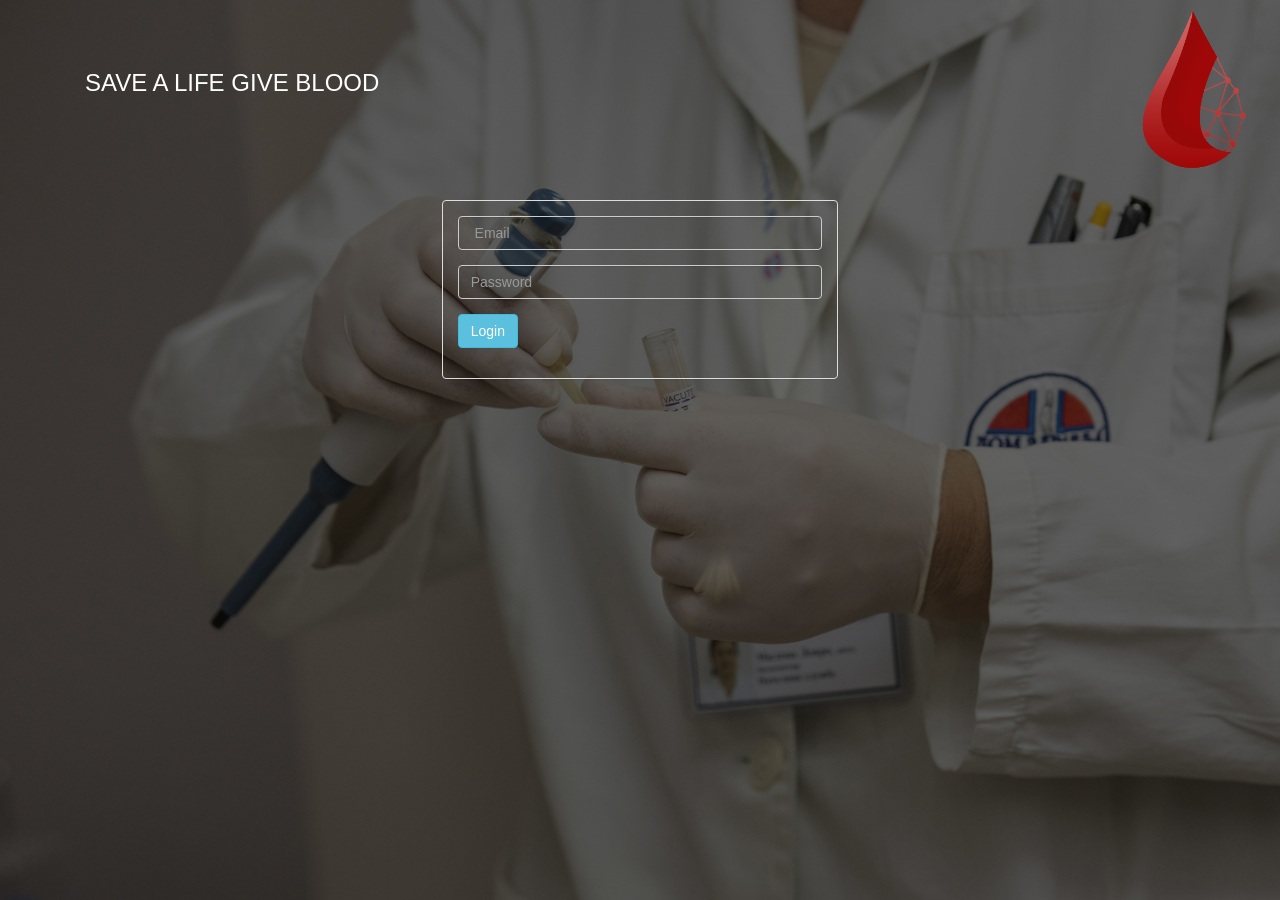
<file: page/login.html>
<!DOCTYPE html>
<html>
<head>
	<title></title>
	<meta charset="utf-8">

    <meta name="viewpower" content="width=device-width, initial-scale=1"><!-- thisi is very importent for responsive website -->
	
	<link rel="stylesheet" type="text/css" href="../css/bootstrap.css">
	<link rel="stylesheet" type="text/css" href="../css/style.css">
</head>
<body class="login-body">
<!-- Header -->
<div class="col-md-12">
	<div class="col-md-6">
		<div class="text-center msgs">
			<h3>SAVE A LIFE GIVE BLOOD</h3>
		</div>
	</div>
	<div class="col-md-6">
		<div class="logo">
	<img src="logo.png" width="200" height="200">
</div>
	</div>
</div>
<div class="login">
	<div class="col-md-4 col-md-offset-4">
		<div class="panel panel-default panl">
			<div class="panel-body">
				<form >
					<div class="form-group">
						<input type="email" name="" class="form-control" placeholder=" Email">
					</div>
					<div class="form-group">
						<input type="password" name="pass" placeholder="Password" class="form-control" >
					</div>
					<div class="form-group">
						
						<input type="submit" name="subm" class="btn btn-info" value="Login ">
					</div>
				</form>
			</div>
		</div>
	</div>
</div>
<script src="../js/bootstrap.js"></script>
<script src="../js/jquery.js"></script>

</body>
</html>
</file>
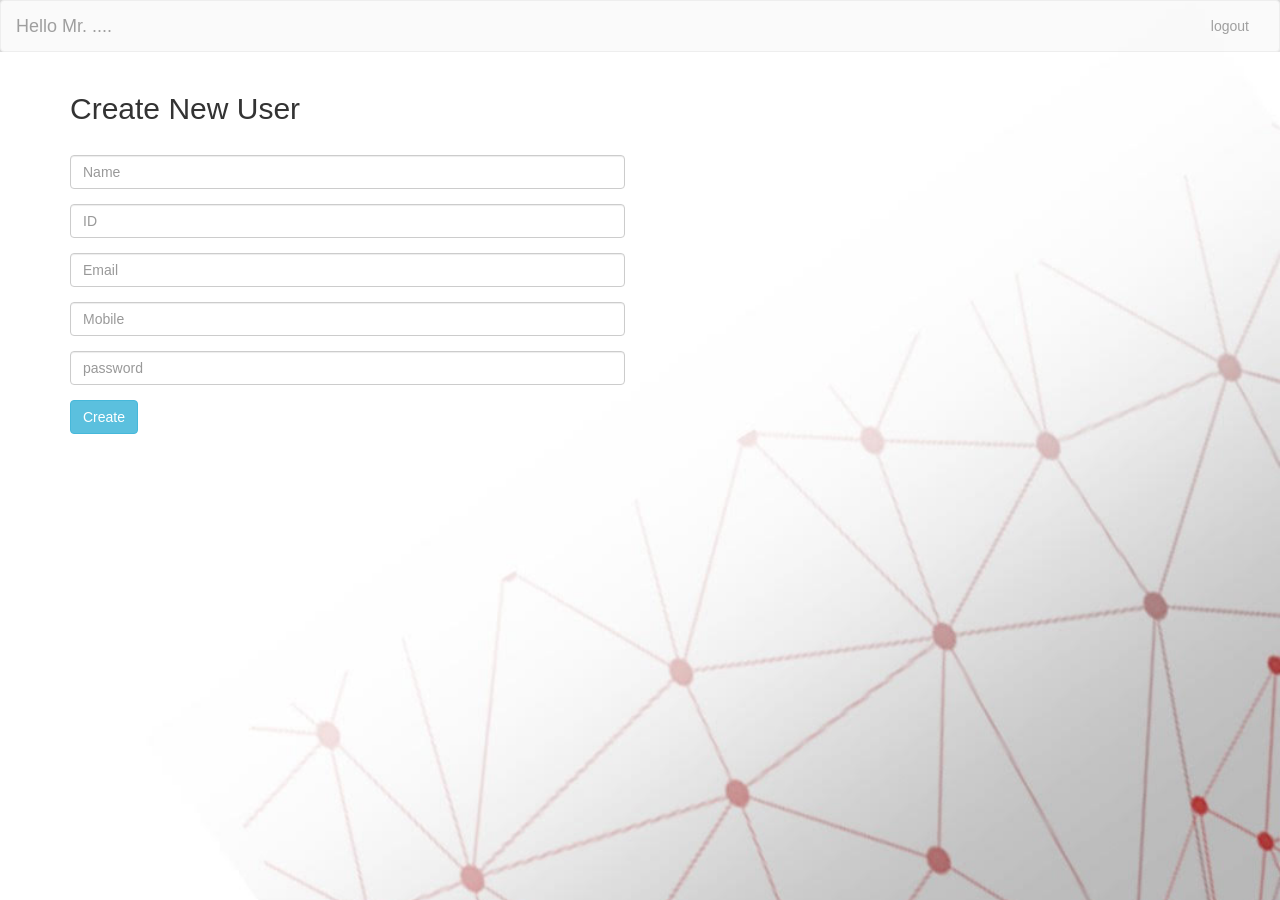
<file: page/hospital/adduser.html>
<!DOCTYPE html>
<html>
<head>
	<title></title>
	<meta charset="utf-8">

    <meta name="viewpower" content="width=device-width, initial-scale=1"><!-- thisi is very importent for responsive website -->
	
	<link rel="stylesheet" href="https://use.fontawesome.com/releases/v5.3.1/css/all.css" integrity="sha384-mzrmE5qonljUremFsqc01SB46JvROS7bZs3IO2EmfFsd15uHvIt+Y8vEf7N7fWAU" crossorigin="anonymous">
	<link rel="stylesheet" type="text/css" href="../../css/bootstrap.css">
	<link rel="stylesheet" type="text/css" href="../../css/style.css">
</head>
<body class="users-body">
<!-- Header -->
    
<header>
   	

	<nav class="navbar navbar-default">
  <div class="container-fluid">
    <!-- Brand and toggle get grouped for better mobile display -->
    <div class="navbar-header">
      <button type="button" class="navbar-toggle collapsed" data-toggle="collapse" data-target="#bs-example-navbar-collapse-1" aria-expanded="false">
        <span class="sr-only">Toggle navigation</span>
        <span class="icon-bar"></span>
        <span class="icon-bar"></span>
        <span class="icon-bar"></span>
      </button>
      <a class="navbar-brand" href="#">Hello Mr. ....</a>
    </div>

    <!-- Collect the nav links, forms, and other content for toggling -->
    <div class="collapse navbar-collapse" id="bs-example-navbar-collapse-1">
      
      <ul class="nav navbar-nav navbar-right">
       
        <li><a href="#">logout</a></li>
      </ul>
    </div><!-- /.navbar-collapse -->
  </div><!-- /.container-fluid -->
</nav>
</header>
<!-- section for part -->
<section>
	<div class="container">
		<div class="row">
			<!-- Add new usser -->
			<div class="col-md-6">
				<form>
                   <h2> Create New User</h2>
                    <br>
					<div class="form-group">
						<input type="text" name="" class="form-control" placeholder="Name">
					</div>

					<div class="form-group">
						<input type="text" name="" class="form-control" placeholder="ID">
					</div>

					<div class="form-group">
						<input type="text" name="" class="form-control" placeholder="Email">
					</div>

					<div class="form-group">
						<input type="text" name="" class="form-control" placeholder="Mobile">
					</div>

					<div class="form-group">
						<input type="password" name="" class="form-control" placeholder="password">
					</div>

				
					<div class="form-group">
						<input type="submit" name="" class="btn btn-info" value="Create">
					</div>
				</form>
			</div>
		</div>
	</div>
</section>


<!--footer -->
<footer>
	
</footer>


<script src="../../js/jquery.js"></script>
<script src="../../js/bootstrap.js"></script>
</body>
</html>
</file>
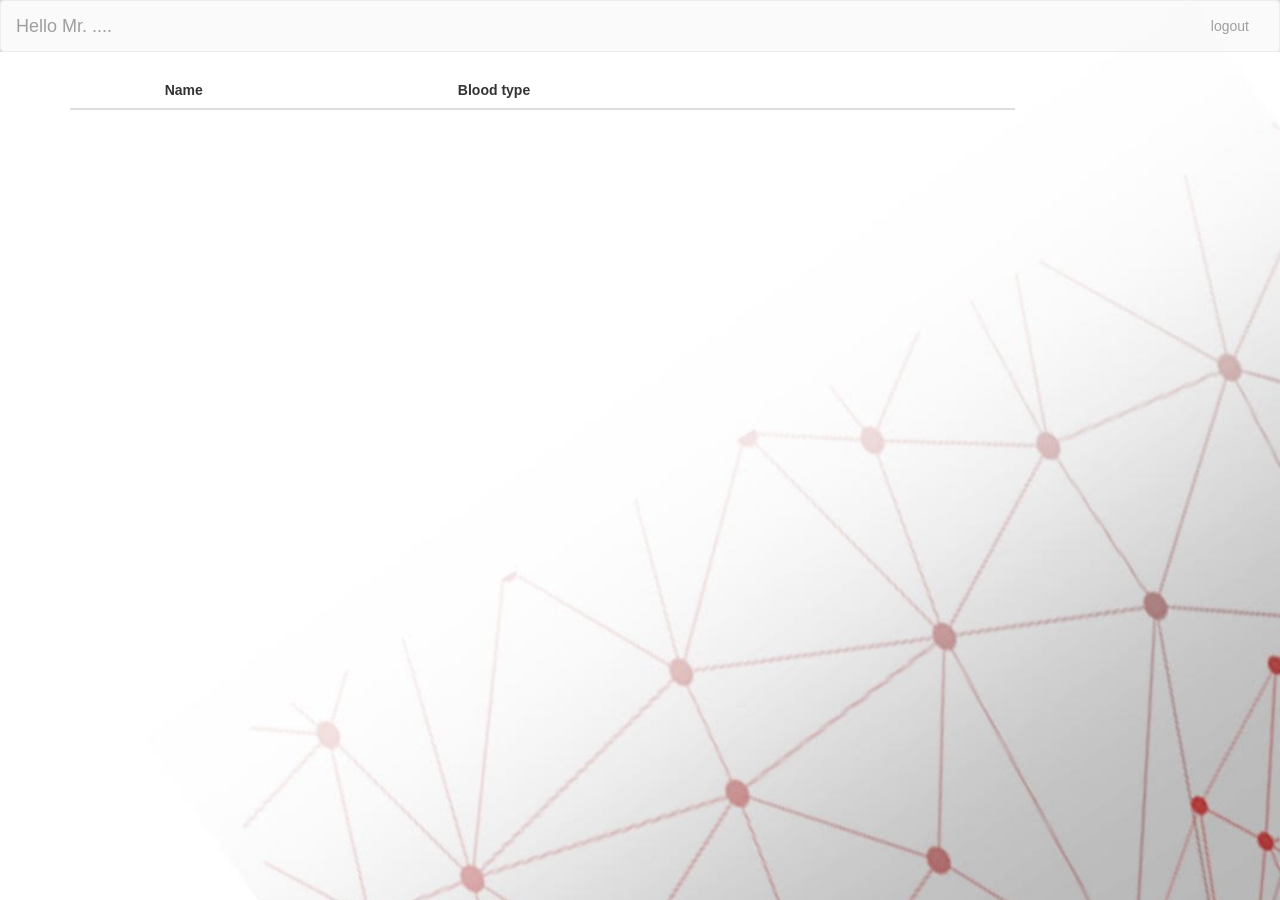
<file: page/hospital/patient.html>
<!DOCTYPE html>
<html>
<head>
	<title></title>
	<meta charset="utf-8">

    <meta name="viewpower" content="width=device-width, initial-scale=1"><!-- thisi is very importent for responsive website -->
	
	<link rel="stylesheet" href="https://use.fontawesome.com/releases/v5.3.1/css/all.css" integrity="sha384-mzrmE5qonljUremFsqc01SB46JvROS7bZs3IO2EmfFsd15uHvIt+Y8vEf7N7fWAU" crossorigin="anonymous">
	<link rel="stylesheet" type="text/css" href="../../css/bootstrap.css">
	<link rel="stylesheet" type="text/css" href="../../css/style.css">
</head>
<body class="users-body">
<!-- Header -->
<!--<section>
	<div class="container">
		<div class="row">

			<div class="col-md-6">
				<div class="col-md-12">
					<div class="text-center">
						<h3>Search</h3>
					</div>
				</div>
				<form class="form-inline">
					<label for="city">cITY</label>
					<select class="form-control" id="city">
						<option>Hail</option>
					</select>
                    
				</form>
			</div>
		</div>
	</div>
</section>-->
<header>

	<nav class="navbar navbar-default">
  <div class="container-fluid">
    <!-- Brand and toggle get grouped for better mobile display -->
    <div class="navbar-header">
      <button type="button" class="navbar-toggle collapsed" data-toggle="collapse" data-target="#bs-example-navbar-collapse-1" aria-expanded="false">
        <span class="sr-only">Toggle navigation</span>
        <span class="icon-bar"></span>
        <span class="icon-bar"></span>
        <span class="icon-bar"></span>
      </button>
      <a class="navbar-brand" href="#">Hello Mr. ....</a>
    </div>

    <!-- Collect the nav links, forms, and other content for toggling -->
    <div class="collapse navbar-collapse" id="bs-example-navbar-collapse-1">
      
      <ul class="nav navbar-nav navbar-right">
       
        <li><a href="#">logout</a></li>
      </ul>
    </div><!-- /.navbar-collapse -->
  </div><!-- /.container-fluid -->
</nav>
</header>


<!-- Tabel for result-->
<section>
	<div class="container">
		<div class="row">
			<div class="col-md-10">
				<table class="table">
					<thead>
						<tr>
							<th></th>
							<th>Name </th>
							<th>Blood type </th>
							<th></th>
							
						</tr>
					</thead>
				</table>
			</div>
		</div>
	</div>
</section>
<script src="../../js/jquery.js"></script>
<script src="../../js/bootstrap.js"></script>
</body>
</html>
</file>
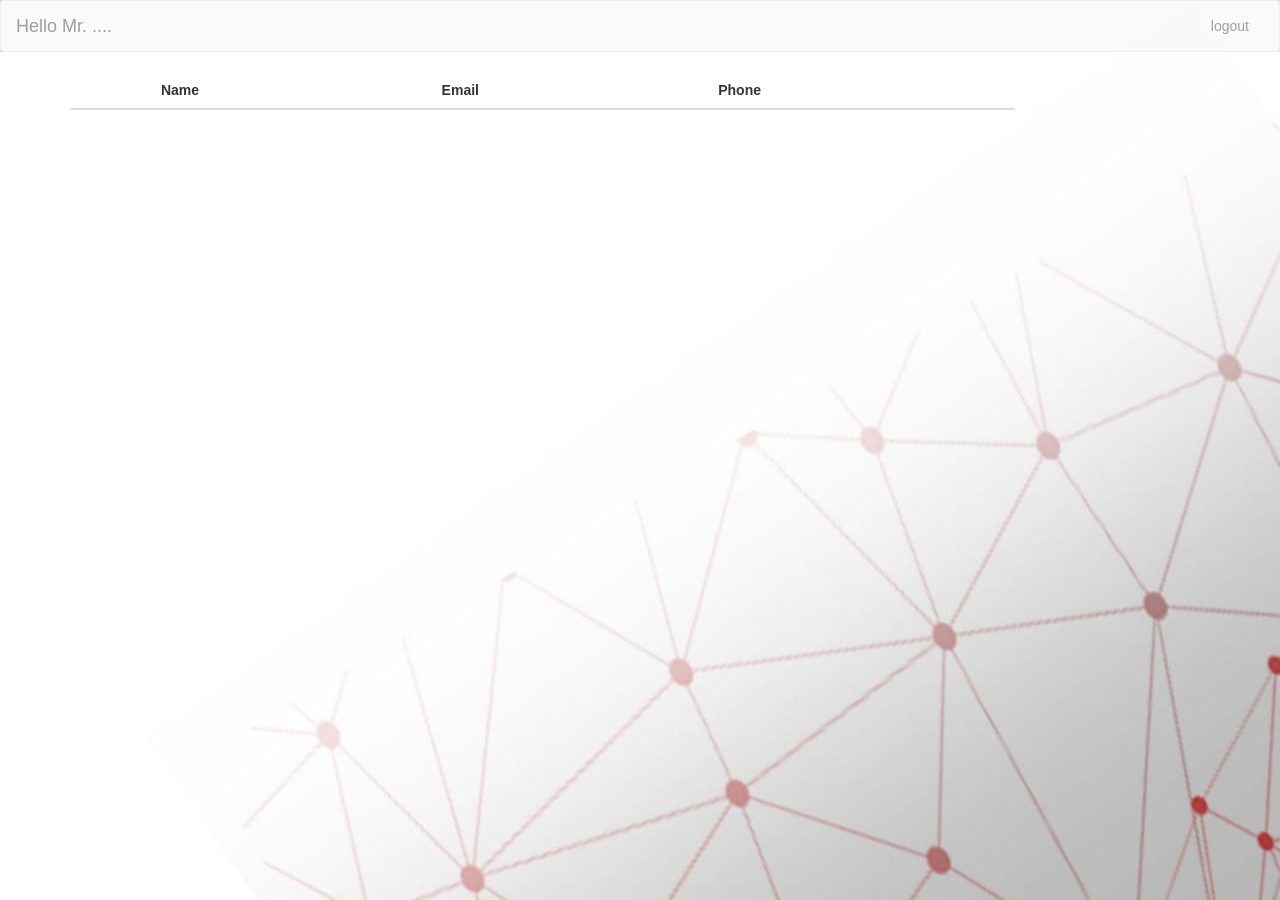
<file: page/hospital/users.html>
<!DOCTYPE html>
<html>
<head>
	<title></title>
	<meta charset="utf-8">

    <meta name="viewpower" content="width=device-width, initial-scale=1"><!-- thisi is very importent for responsive website -->
	
	<link rel="stylesheet" href="https://use.fontawesome.com/releases/v5.3.1/css/all.css" integrity="sha384-mzrmE5qonljUremFsqc01SB46JvROS7bZs3IO2EmfFsd15uHvIt+Y8vEf7N7fWAU" crossorigin="anonymous">
	<link rel="stylesheet" type="text/css" href="../../css/bootstrap.css">
	<link rel="stylesheet" type="text/css" href="../../css/style.css">
</head>
<body class="users-body">
<!-- Header -->
<!--<section>
	<div class="container">
		<div class="row">

			<div class="col-md-6">
				<div class="col-md-12">
					<div class="text-center">
						<h3>Search</h3>
					</div>
				</div>
				<form class="form-inline">
					<label for="city">cITY</label>
					<select class="form-control" id="city">
						<option>Hail</option>
					</select>
                    
				</form>
			</div>
		</div>
	</div>
</section>-->
<header>

	<nav class="navbar navbar-default">
  <div class="container-fluid">
    <!-- Brand and toggle get grouped for better mobile display -->
    <div class="navbar-header">
      <button type="button" class="navbar-toggle collapsed" data-toggle="collapse" data-target="#bs-example-navbar-collapse-1" aria-expanded="false">
        <span class="sr-only">Toggle navigation</span>
        <span class="icon-bar"></span>
        <span class="icon-bar"></span>
        <span class="icon-bar"></span>
      </button>
      <a class="navbar-brand" href="#">Hello Mr. ....</a>
    </div>

    <!-- Collect the nav links, forms, and other content for toggling -->
    <div class="collapse navbar-collapse" id="bs-example-navbar-collapse-1">
      
      <ul class="nav navbar-nav navbar-right">
       
        <li><a href="#">logout</a></li>
      </ul>
    </div><!-- /.navbar-collapse -->
  </div><!-- /.container-fluid -->
</nav>
</header>


<!-- Tabel for result-->
<section>
	<div class="container">
		<div class="row">
			<div class="col-md-10">
				<table class="table">
					<thead>
						<tr>
							<th></th>
							<th>Name </th>
							<th>Email</th>
							<th>Phone </th>
							
						</tr>
					</thead>
				</table>
			</div>
		</div>
	</div>
</section>
<script src="../../js/jquery.js"></script>
<script src="../../js/bootstrap.js"></script>
</body>
</html>
</file>
<file: css/style.css>
/* Genral css */

header{
	background-image:url("../page/he.jpg");
	background-repeat: no-repeat;
	background-size: cover;
	background-attachment: fixed;
	opacity: 0.7;
}

.section-title{
	padding-bottom:50px;
	padding-top: 40px;
}

.section-title h2{
	position: relative;
	text-align: center;
	font-size: 30px;
}
.section-title h2:after{
	content: "";
	position: absolute;
	bottom: -20px;
	left: 50%;
	width: 60px;
	height: 1px;
	background-color: #cb2828;
	margin-left: -30px;
}
.login-body{
	background-image: url("../page/login.jpg");
	background-repeat: no-repeat;
	background-size: cover;
	background-attachment: fixed;
	position: relative;


}
.panel{
	background: transparent;
}


/*=====================================*/

.img img{
	display: block;
	/*margin:0 auto;*/
	/*margin-right: auto;*/
}
.text-logo{
	text-align: center;
	color: #404040;
    
}
.forms-index{
	margin-left: 10px;
}
.info-det{

	margin:0 auto;
}
.pano{
	margin-top: 50px;
}

.btn-header{
	
	background-color:transparent;
}
.btn-default{
	margin-bottom: 30px;
}
.btn-default,
.btn-default:focus,
.btn-default:active,
.btn-default:visited,
{

	/*background-color:red;
	border-color: #404040;
	padding-top: 10px;
	padding-bottom: 10px;
	padding-left: 30px;
	padding-right: 30px;
	font-size: 19px;
	border-radius: 3px;
	-webkit-transition:all 5s;
	-moz-transition:all 5s;
	-o-transition:all 5s;
	transition:all 5s;*/
	-webkit-transition:all 5s;
	-moz-transition:all 5s;
	-o-transition:all 5s;
	transition:all 5s;*/
	
}
.btnr{

}
.btn-default:hover{
	background-color: #cb2828;
	color: #fff;
	
}
.login{
	margin-bottom: ;
	
}
.logo{
	margin-left: 450px;
}


}
.panel-body h4{
	text-align: center;
	background-color: transparent; 
}
input[type=email]{
	background-color: transparent; 
}
input[type=password]{
	background-color: transparent; 
}
.msgs{
	color: white;
	position: absolute;
	top: 50px;
	left:70px;

}
/*=====index page for hospital=====*/

.panel-heading i{
	display: block;
	font-size: 7em;
	text-align: center;
}

.hosp-body{
	background-image: url("../page/hospital/msr2.jpg");
	background-repeat: no-repeat;
	background-size: cover;
	background-attachment: fixed;
	position: relative;


}

.users-body{
	background-image: url("../page/hospital/m1.png");
	background-repeat: no-repeat;
	background-size: cover;
	background-attachment: fixed;
	position: relative;


}
</file>
